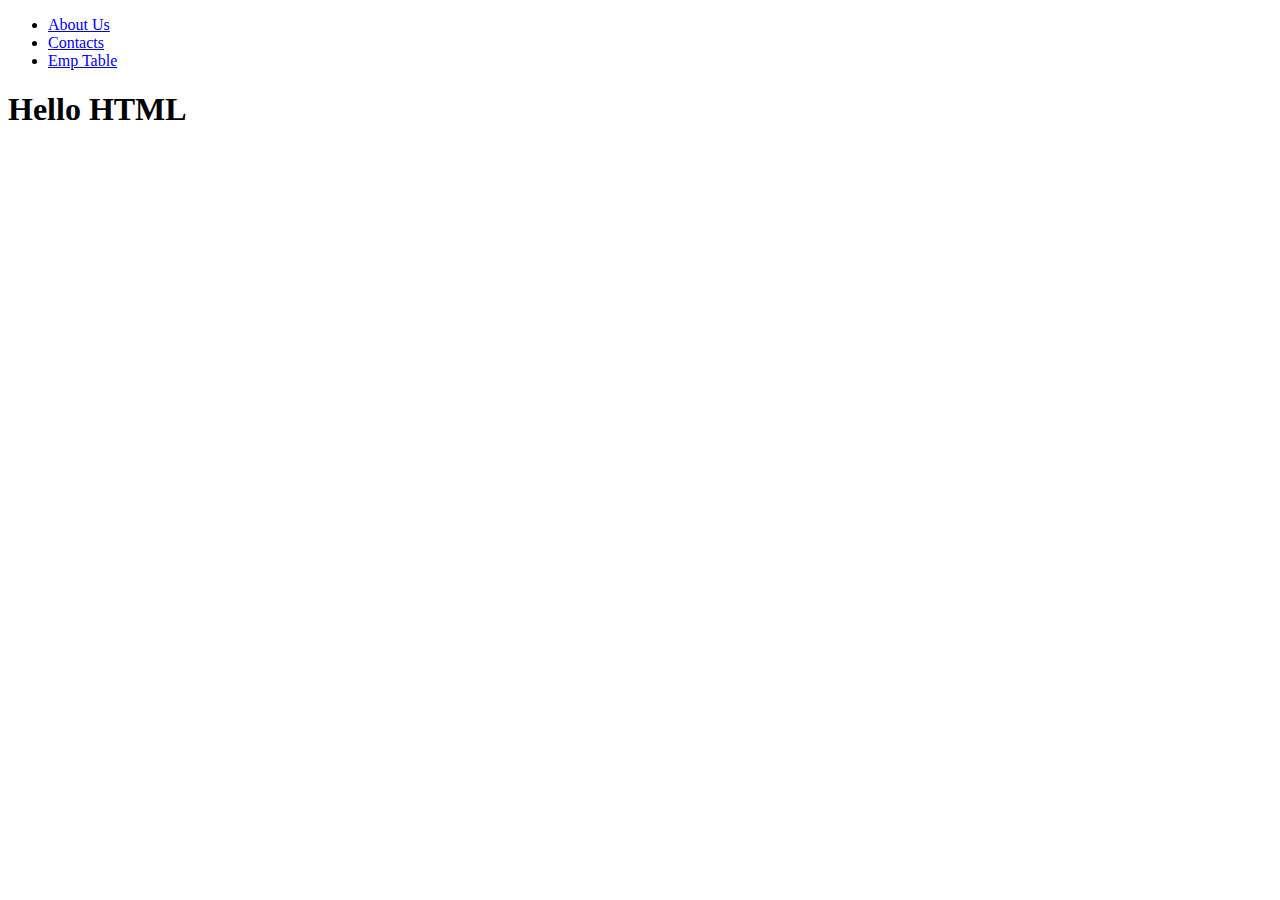
<file: index.html>
<!DOCTYPE html>
<html>
<head>
  <title> My Web Page </title>
</head>
<body>
<div>
  <ul>
   <li>
    <a href="about.html" target="_blank"> About Us </a>
   </li>
   <li><a href="contact.html" target="_balnk"> Contacts </a></li>
   <li><a href="table.html" target="_balnk"> Emp Table </a></li>
  </ul>
</div>
<h1> Hello HTML </h1>



</body>
</html>
</file>
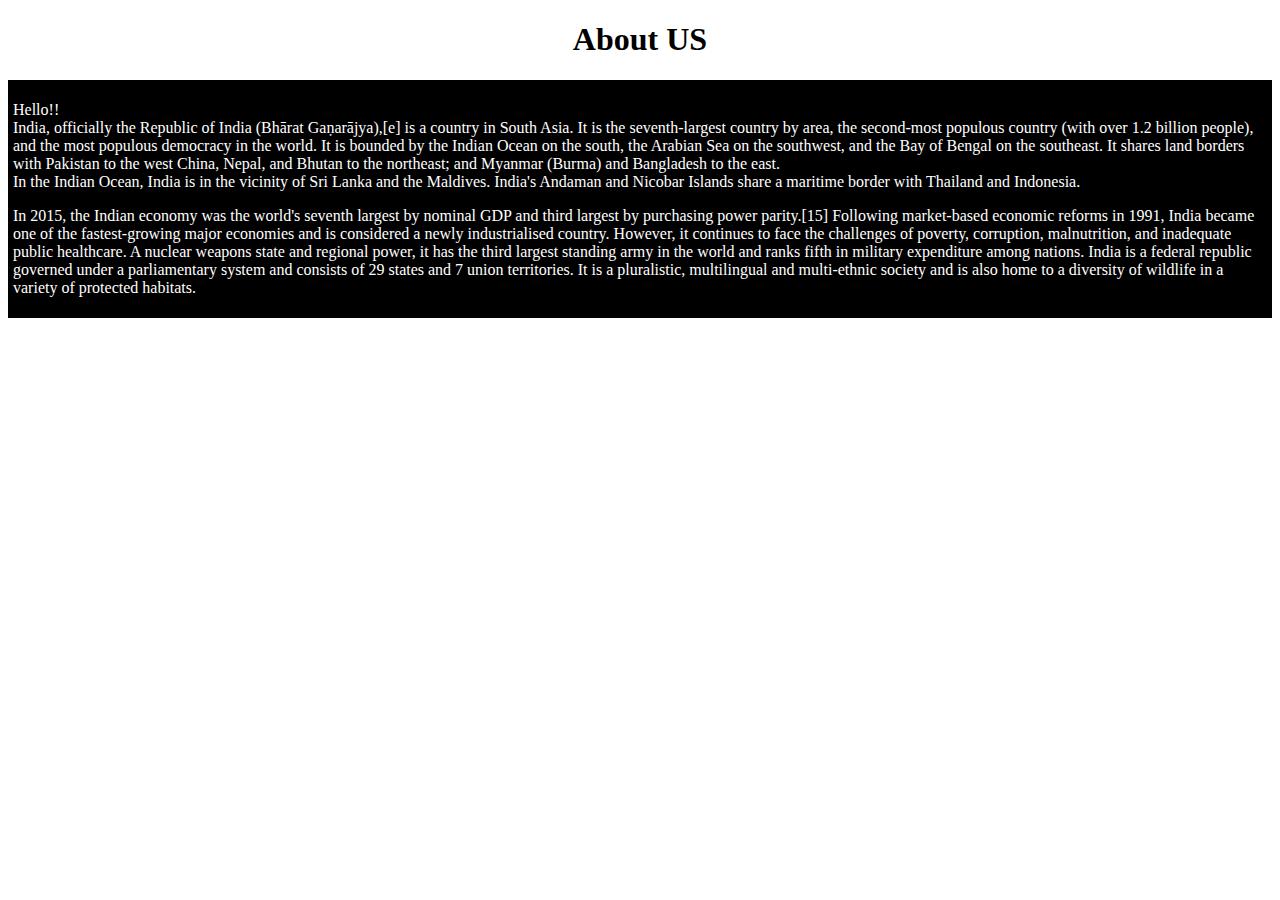
<file: about.html>
<!DOCTYPE html>
<html>
<head>
  <title> CSM </title>
</head>
<body>
<center>
<h1> About US </h1>
</center>

<div style="background-color:black;color:white;padding:5px;">
<p> Hello!! <br>
    India, officially the Republic of India (Bhārat Gaṇarājya),[e] is a country in South Asia. It is the seventh-largest country by area, the second-most populous country (with over 1.2 billion people), and the most populous democracy in the world. It is bounded by the Indian Ocean on the south, the Arabian Sea on the southwest, and the Bay of Bengal on the southeast. It shares land borders with Pakistan to the west China, Nepal, and Bhutan to the northeast; and Myanmar (Burma) and Bangladesh to the east.<br> In the Indian Ocean, India is in the vicinity of Sri Lanka and the Maldives. India's Andaman and Nicobar Islands share a maritime border with Thailand and Indonesia.
  </p>
  <p>
  In 2015, the Indian economy was the world's seventh largest by nominal GDP and third largest by purchasing power parity.[15] Following market-based economic reforms in 1991, India became one of the fastest-growing major economies and is considered a newly industrialised country. However, it continues to face the challenges of poverty, corruption, malnutrition, and inadequate public healthcare. A nuclear weapons state and regional power, it has the third largest standing army in the world and ranks fifth in military expenditure among nations. India is a federal republic governed under a parliamentary system and consists of 29 states and 7 union territories. It is a pluralistic, multilingual and multi-ethnic society and is also home to a diversity of wildlife in a variety of protected habitats.
 </p>
 </div>


</body>
</html>
</file>
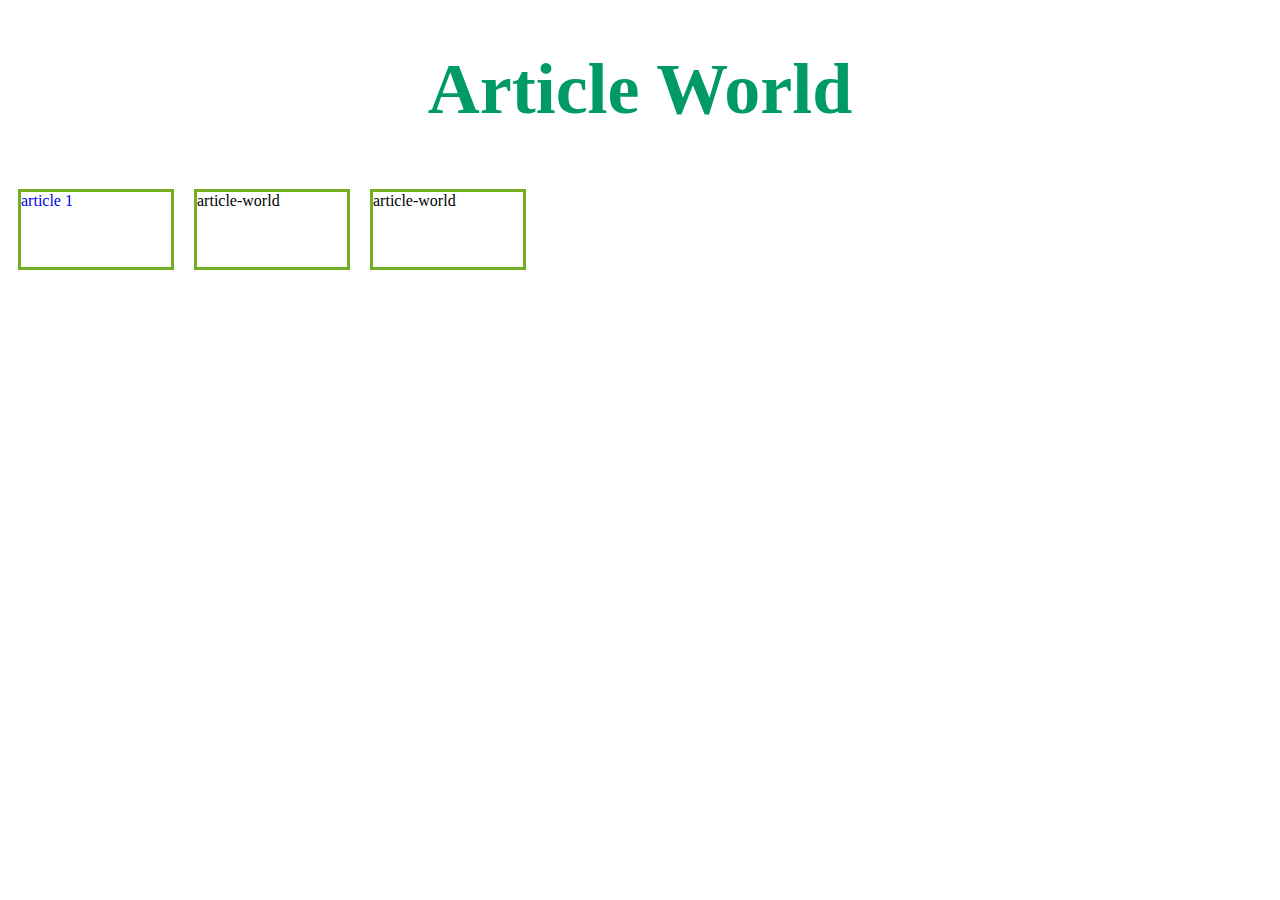
<file: article.html>
<!DOCTYPE html>
<html>
<head>
  <title>Articles</title>
  <style type="text/css">
  .article-world{
    float: left;
    width: 150px;
    height: 75px;
    margin: 10px;
    border: 3px solid #73AD21;
  }
  </style>

</head>
<body>
<h1 style="font-size:72px;text-align:center;color:#009968;">Article World</h1>

<div>

<a href="assignment.html" target="_blank"><div class="article-world">article 1</div></a>

<div class="article-world">article-world</div>
<a href="article.html" target=""></a>
<div class="article-world">article-world</div>








</div>


</body>
</html>
</file>
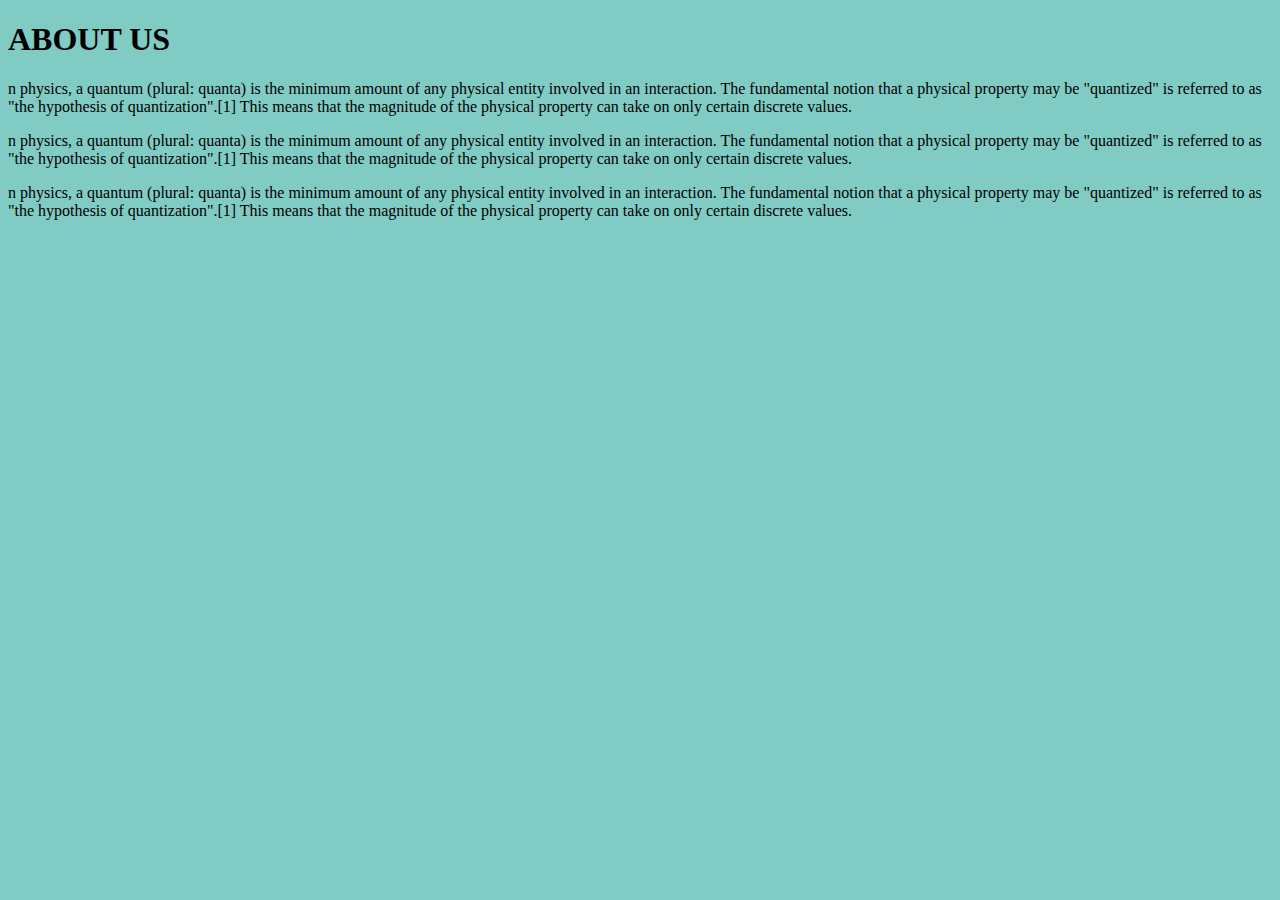
<file: assignment.html>
<!DOCTYPE html>
<html>
<head>
  <title>Assignment</title>
<link rel="stylesheet" type="text/css" href="css/style.css">
</head>
<body>

<div class="special">
<h1 class="head"> ABOUT US </h1>
<p id="para1"> n physics, a quantum (plural: quanta) is the minimum amount of any physical entity involved in an interaction. The fundamental notion that a physical property may be "quantized" is referred to as "the hypothesis of quantization".[1] This means that the magnitude of the physical property can take on only certain discrete values.

</p>
<p id="para2" >
n physics, a quantum (plural: quanta) is the minimum amount of any physical entity involved in an interaction. The fundamental notion that a physical property may be "quantized" is referred to as "the hypothesis of quantization".[1] This means that the magnitude of the physical property can take on only certain discrete values.
</p>
<p id="para3">
  n physics, a quantum (plural: quanta) is the minimum amount of any physical entity involved in an interaction. The fundamental notion that a physical property may be "quantized" is referred to as "the hypothesis of quantization".[1] This means that the magnitude of the physical property can take on only certain discrete values.
</p>

</div>

</body>
</html>
</file>
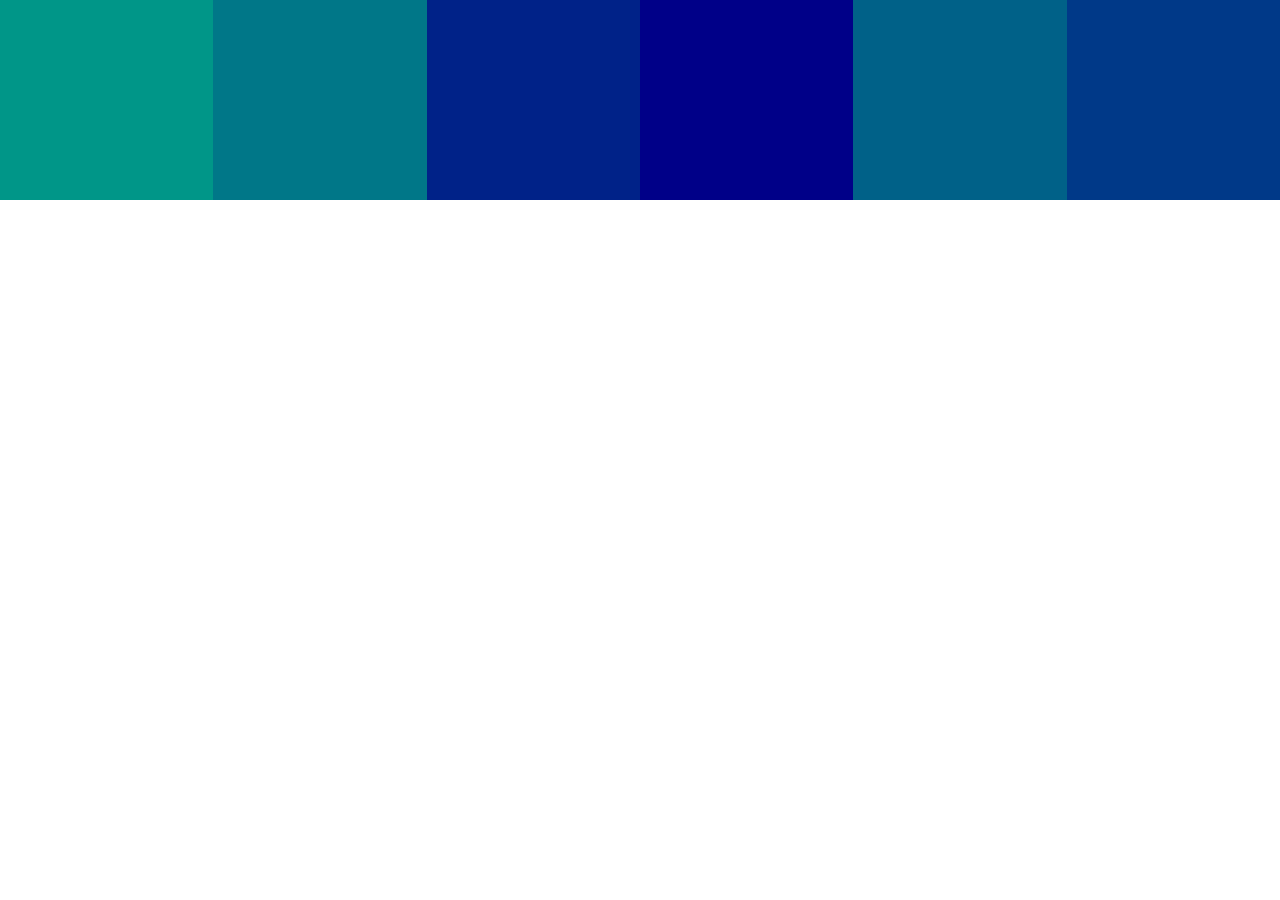
<file: bootstrap.html>
<!DOCTYPE html>
<html>
  <head>
    <title>Bootstrap</title>
    <link rel="stylesheet" type="text/css" href="css/bootstrap.css">
  </head>
  <body>
    <div class="container-fluid">
      <div class="row">
        <div class="col-md-2" style="height:200px;background-color:#009688;">

        </div>
        <div class="col-md-2" style="height:200px;background-color:#007788;">

        </div>
        <div class="col-md-2" style="height:200px;background-color:#002288;">

        </div>
        <div class="col-md-2" style="height:200px;background-color:#000088;">

        </div>
        <div class="col-md-2" style="height:200px;background-color:#006188;">

        </div>
        <div class="col-md-2" style="height:200px;background-color:#003988;">

        </div>
      </div>
    </div>
  </body>
</html>
</file>
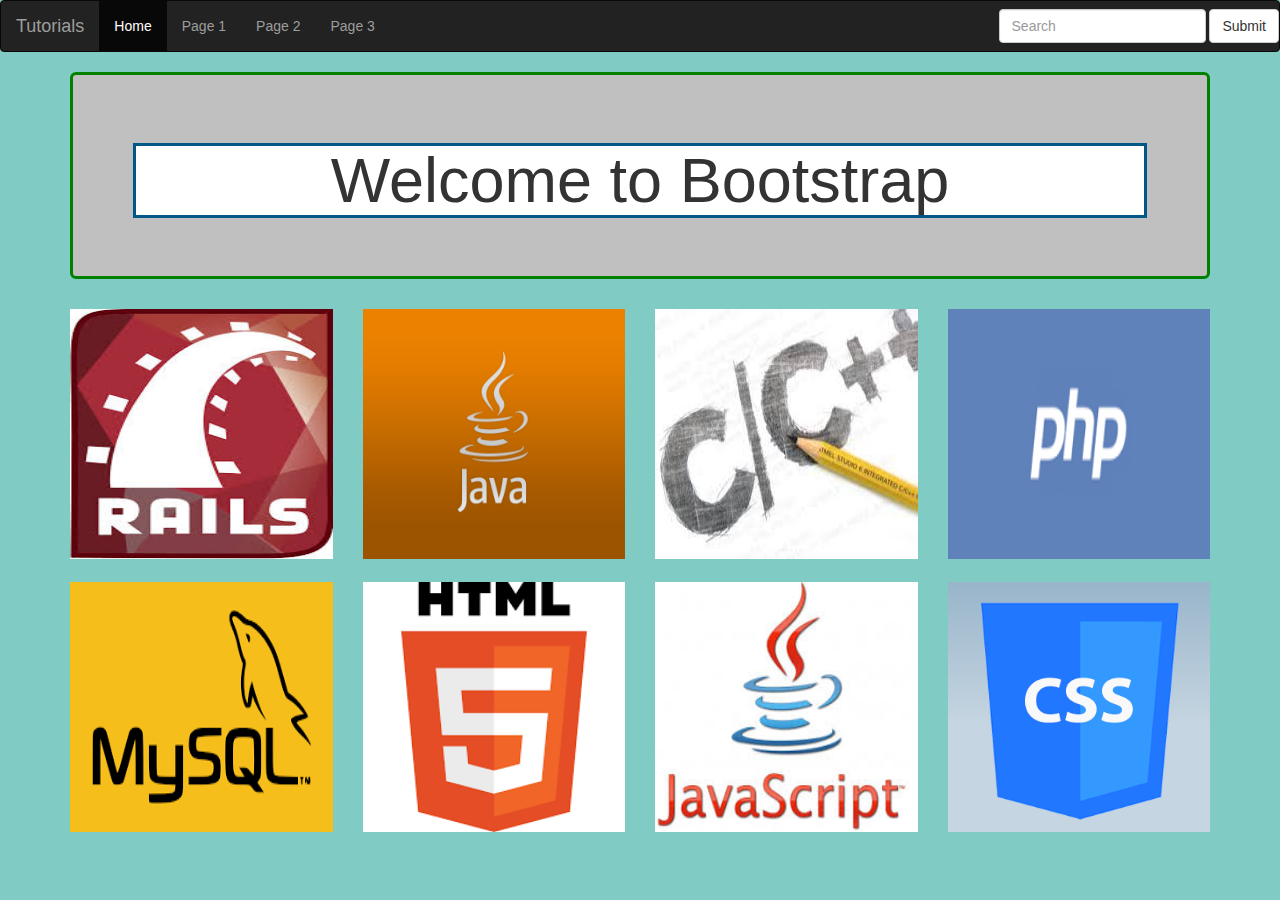
<file: bootstrapex.html>
<!DOCTYPE html>
<html>
  <head>

    <meta name="viewport" content="width=device-width, initial-scale=1.0">
    <title>Bootstrap</title>
    <link rel="stylesheet" type="text/css" href="css/bootstrap.css">
    <link rel="stylesheet" type="text/css" href="css/style.css">
  </head>
  <body>
  <nav class="navbar navbar-inverse">
  <form class="navbar-form navbar-right" role="search">
   <div class="form-group">


    <input type="text" class="form-control" placeholder="Search">
  </div>
  <button type="submit" class="btn btn-default">Submit</button>
</form>

  <div class="container-fluid">
    <div class="navbar-header">
      <a class="navbar-brand" href="#">Tutorials</a>
    </div>
    <ul class="nav navbar-nav">
      <li class="active"><a href="#">Home</a></li>
      <li><a href="#">Page 1</a></li>
      <li><a href="#">Page 2</a></li>
      <li><a href="#">Page 3</a></li>
    </ul>
  </div>

</nav>

   <div class="container">

      <div class=" jumbotron">
        <h1 class="text-center" style="border-style:solid;border-color:#025789;background-color:#ffffff"> Welcome to Bootstrap</h1>
      </div>
      <div class="row">
        <div class="col-md-3 col-sm-4 icon-separator">
          <a href="rails.html" target="_blank">
            <img src="images/rails.jpg" class="img-responsive subject-icon">
          </a>
        </div>
        <div class="col-md-3 col-sm-4 icon-separator">
          <img src="images/java.png" class="img-responsive subject-icon">
        </div>
        <div class="col-md-3 col-sm-4 icon-separator">
          <img src="images/c.jpg" class="img-responsive subject-icon">
        </div>
        <div class="col-md-3 col-sm-4 icon-separator">
          <img src="images/php.png" class="img-responsive subject-icon">
        </div>
      </div>
      <div class="separator"></div>
      <div class="row">
        <div class="col-md-3 col-sm-4 icon-separator">
          <img src="images/mysql.png" class="img-responsive subject-icon">
        </div>
        <div class="col-md-3 col-sm-4 icon-separator">
          <img src="images/html.png" class="img-responsive subject-icon">
        </div>
        <div class="col-md-3 col-sm-4 icon-separator">
          <img src="images/js.jpg" class="img-responsive subject-icon">
        </div>
        <div class="col-md-3 col-sm-4 icon-separator">
          <img src="images/css3.png" class="img-responsive subject-icon">
        </div>
      </div>
    </div>
  </body>
</html>
</file>
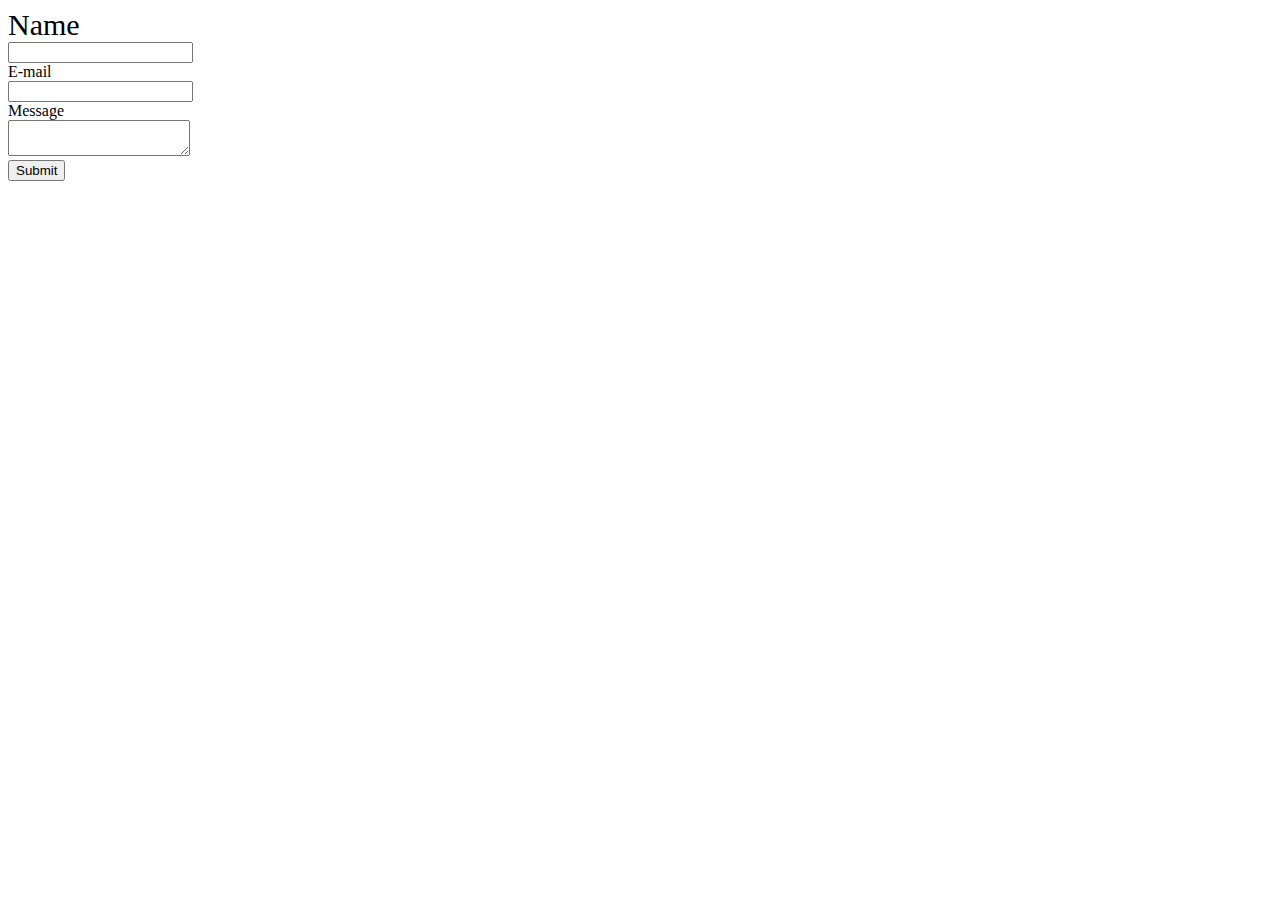
<file: contact.html>
<!DOCTYPE html>
<html>
  <head>
    <title> Contact us - CSM </title>
    <style type="text/css">


    </style>
  </head>
  <body>
    <div>
     <form>
       <div >
         <label style="font-size:30px;"> Name </label> <br>
         <input type ="text">
       </div>
       <div id="mail" >
         <label> E-mail </label> <br>
         <input type ="email">
       </div>

       <div>
         <label> Message </label> <br>
         <textarea></textarea>
       </div>
       <div>
        <input type ="submit">
      </div>
    </form>
  </div>

  </body>
</html>
</file>
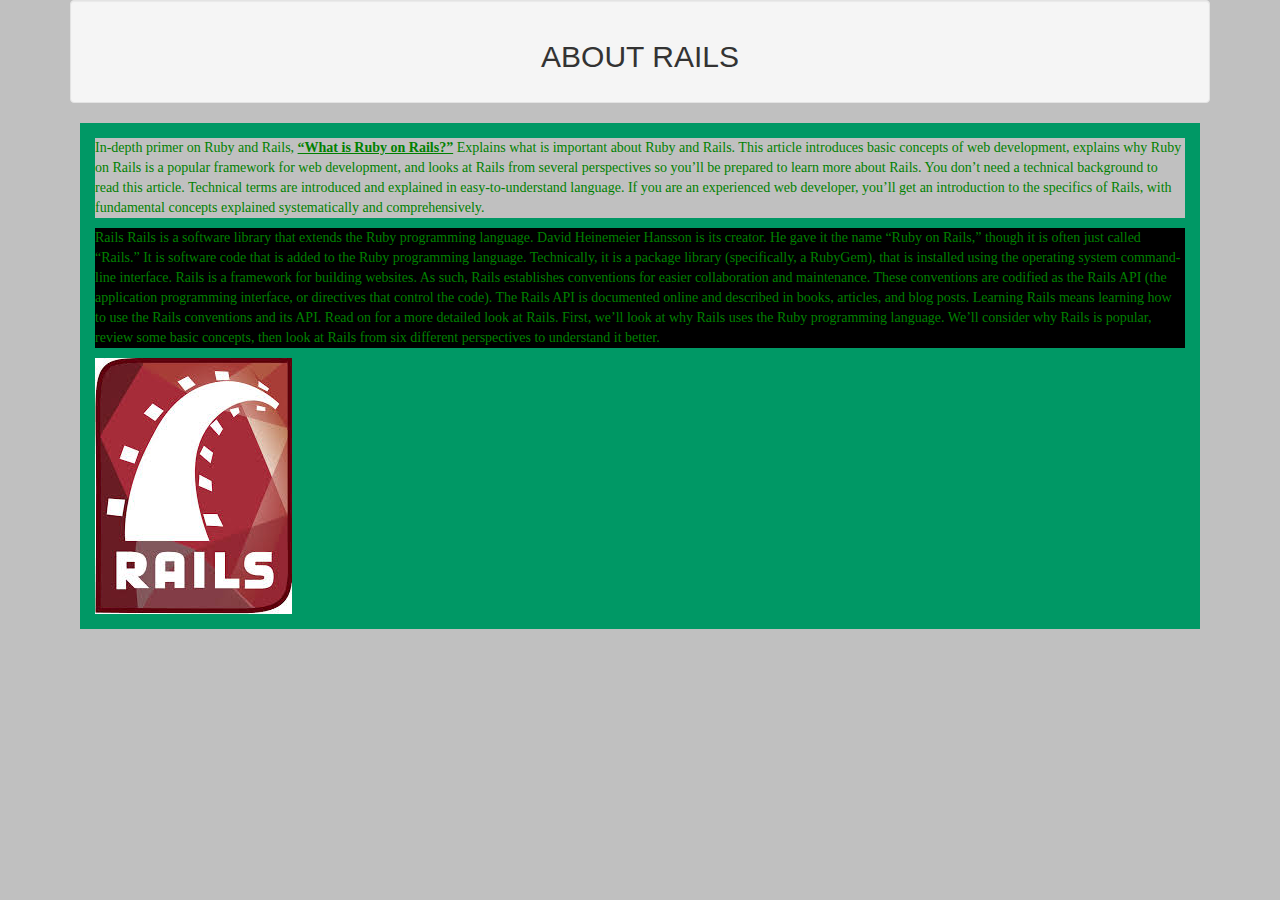
<file: rails.html>
<!DOCTYPE html>
<html>
<head>
  <title>RAILS</title>

  <link rel="stylesheet" type="text/css" href="css/bootstrap.css">
   <style type="text/css">
   .local{
    background-color: #009865;
    margin:10px;
    padding:15px;
    color:green;
    text-align: left;
    font-family: times;
   }
   .strong-text{
    text-decoration: underline;
   }
   </style>
</head>
<body style="background-color:silver";>

<div class="container">
  <div class="well">
    <h2 class="text-center">ABOUT RAILS</h2>
  </div>
  <div class="local">
    <p style="background-color:silver;">
      In-depth primer on Ruby and Rails, <strong class="strong-text">“What is Ruby on Rails?”</strong> Explains what is important about Ruby and Rails.

      This article introduces basic concepts of web development, explains why Ruby on Rails is a popular framework for web development, and looks at Rails from several perspectives so you’ll be prepared to learn more about Rails. You don’t need a technical background to read this article. Technical terms are introduced and explained in easy-to-understand language. If you are an experienced web developer, you’ll get an introduction to the specifics of Rails, with fundamental concepts explained systematically and comprehensively.
    </p>
    <p style="background-color:black";>
      Rails
      Rails is a software library that extends the Ruby programming language. David Heinemeier Hansson is its creator. He gave it the name “Ruby on Rails,” though it is often just called “Rails.”

      It is software code that is added to the Ruby programming language. Technically, it is a package library (specifically, a RubyGem), that is installed using the operating system command-line interface.

      Rails is a framework for building websites. As such, Rails establishes conventions for easier collaboration and maintenance. These conventions are codified as the Rails API (the application programming interface, or directives that control the code). The Rails API is documented online and described in books, articles, and blog posts. Learning Rails means learning how to use the Rails conventions and its API.







      Read on for a more detailed look at Rails. First, we’ll look at why Rails uses the Ruby programming language. We’ll consider why Rails is popular, review some basic concepts, then look at Rails from six different perspectives to understand it better.
    </p>
 <img src="images/rails.jpg" class="img-responsive subject-icon">
  </div>
</div>
</body>
</html>
</file>
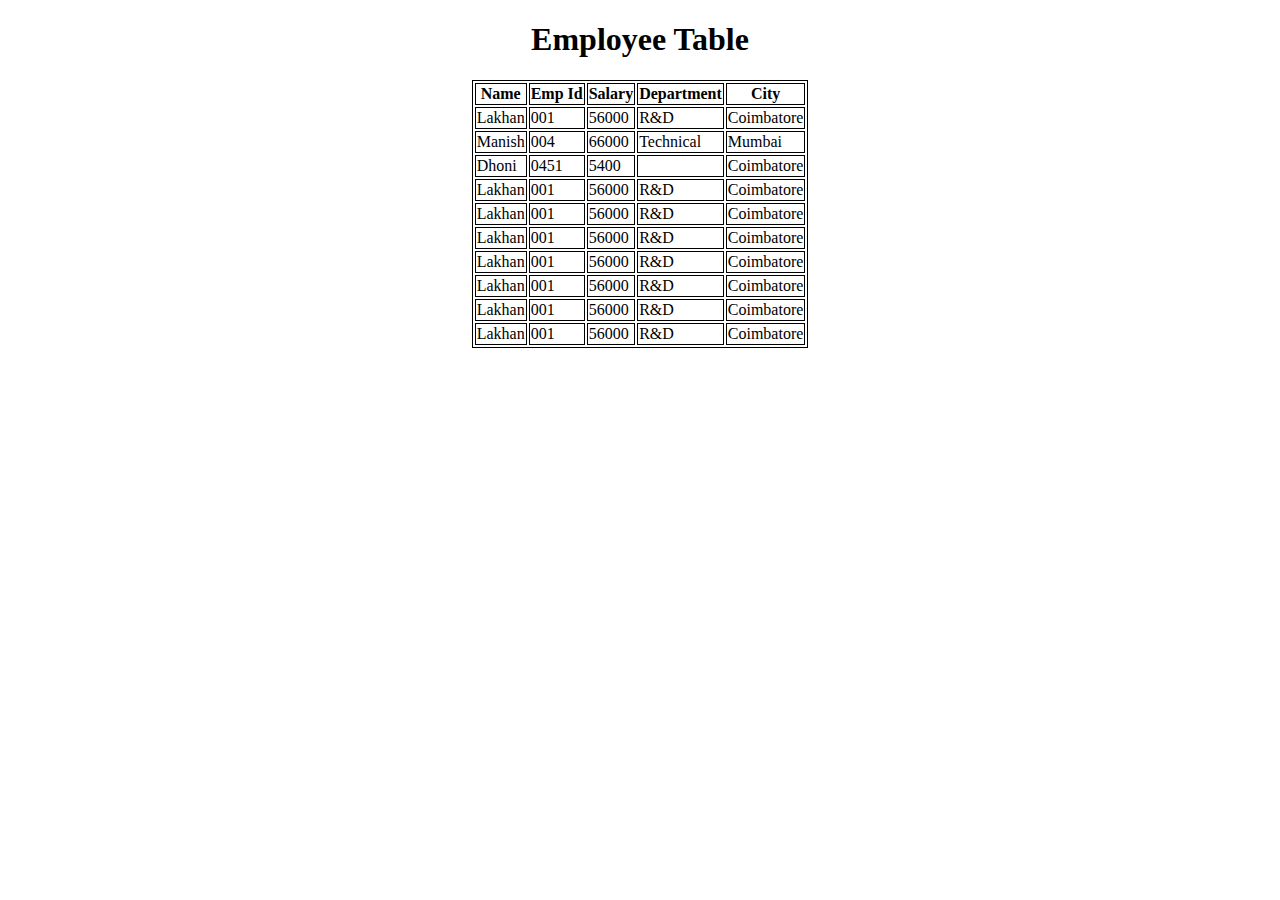
<file: table.html>
<!DOCTYPE html>
<html>
<head>
  <title>Employee Table</title>
  <style type="text/css">
    table, th, td {
    border: 1px solid black;
}
  </style>
</head>
<body>
<center>
<h1> Employee Table </h1>
</center>
<center>

<table>
   <thead>
     <tr>
     <th> Name </th>
     <th> Emp Id</th>
     <th>Salary</th>
     <th> Department </th>
     <th>City</th>
     </tr>
   </thead>

   <tbody>
     <tr>
       <td> Lakhan</td>
       <td>001</td>
       <td>56000</td>
       <td>R&D</td>
       <td>Coimbatore</td>
     </tr>
     <tr>
       <td> Manish</td>
       <td>004</td>
       <td>66000</td>
       <td>Technical</td>
       <td>Mumbai</td>
      </tr>

      <tr>
       <td> Dhoni</td>
       <td>0451</td>
       <td>5400</td>
       <td></td>
       <td>Coimbatore</td>
       </tr>

       <tr>
       <td> Lakhan</td>
       <td>001</td>
       <td>56000</td>
       <td>R&D</td>
       <td>Coimbatore</td>
       </tr>

       <tr>
       <td> Lakhan</td>
       <td>001</td>
       <td>56000</td>
       <td>R&D</td>
       <td>Coimbatore</td>
       </tr>

        <tr>
       <td> Lakhan</td>
       <td>001</td>
       <td>56000</td>
       <td>R&D</td>
       <td>Coimbatore</td>
      </tr>
        <tr>
       <td> Lakhan</td>
       <td>001</td>
       <td>56000</td>
       <td>R&D</td>
       <td>Coimbatore</td>
       </tr>
       <tr>
       <td> Lakhan</td>
       <td>001</td>
       <td>56000</td>
       <td>R&D</td>
       <td>Coimbatore</td>
       </tr>
      <tr>
       <td> Lakhan</td>
       <td>001</td>
       <td>56000</td>
       <td>R&D</td>
       <td>Coimbatore</td>
       </tr>
        <tr>
       <td> Lakhan</td>
       <td>001</td>
       <td>56000</td>
       <td>R&D</td>
       <td>Coimbatore</td>
     </tr>
   </tbody>
</table>
</center>
</body>
</html>
</file>
<file: css/style.css>
body {
  background-color: #80cbc4;
}
.subject-icon {
  width:100%;
  height:250px;
}

@media screen and (max-width:767px) {
  .icon-separator {
    margin-top:10%;
  }
}

.separator {
  margin:2%;
}

.jumbotron{
  background-color: silver;
  border-style: solid;
  border-color: green;
}
</file>
